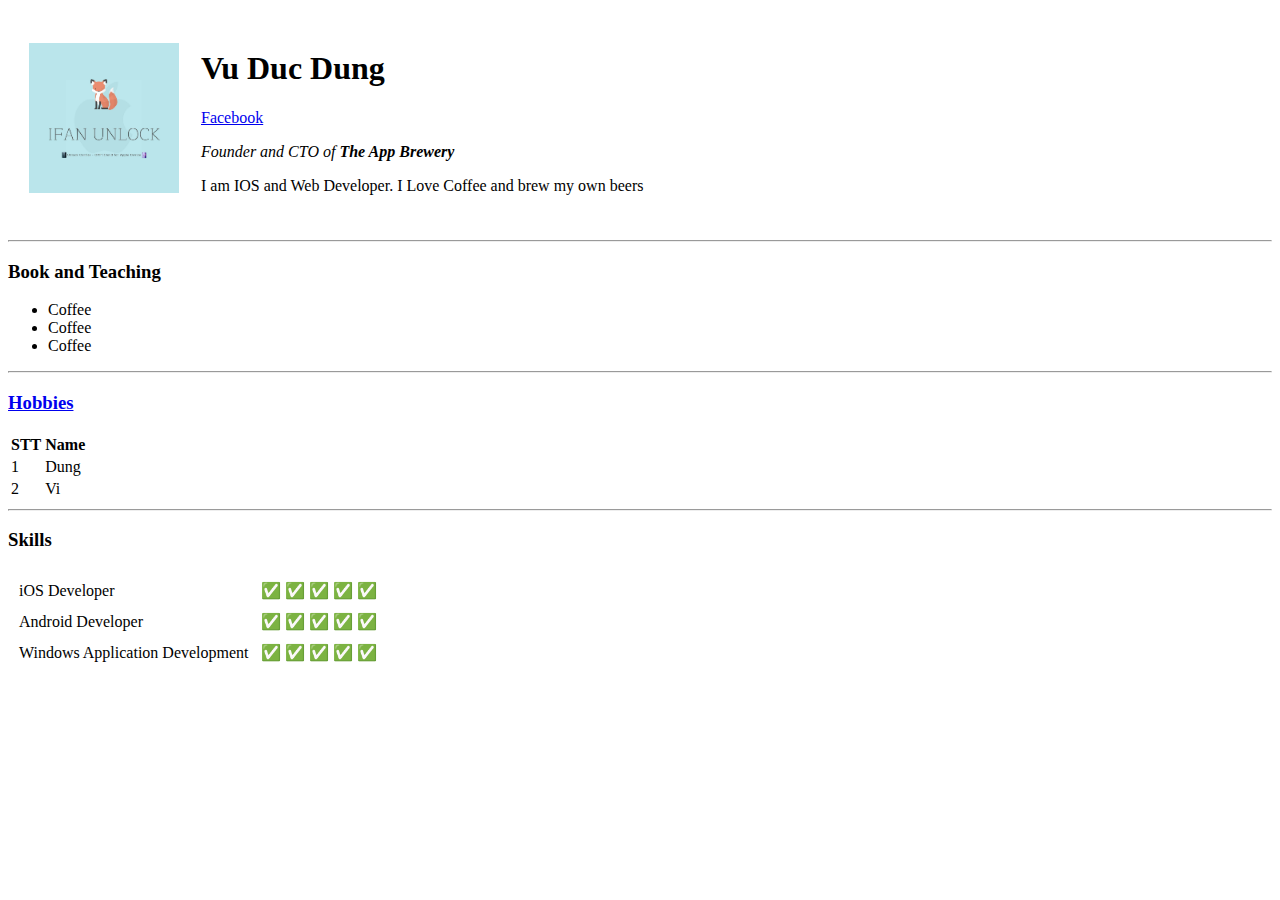
<file: index.html>
<!DOCTYPE html>
<html lang="en">

<head>
    <meta charset="UTF-8">
    <meta name="viewport" content="width=device-width, initial-scale=1.0">
    <meta http-equiv="X-UA-Compatible" content="ie=edge">
    <link rel="stylesheet" href="/css/style.css">
    <title>Vu Duc Dung Site</title>
</head>

<body>
    <table cellspacing="20">
        <tr>
            <td>
                <img src="assets/img/IFAN.jpg" width="150" height="150" alt="">
            </td>
            <td>
                <h1>Vu Duc Dung</h1>
                <p><a href="https://www.facebook.com/profile.php?id=100050246318062" target="_blank">Facebook</a></p>
                <p><em>Founder and CTO of <strong>The App Brewery</strong></em></p>
                <p>I am IOS and Web Developer. I Love Coffee and brew my own beers</p>
            </td>
        </tr>
    </table>
    <hr>
    <h3>Book and Teaching</h3>
    <ul>
        <li>Coffee</li>
        <li>Coffee</li>
        <li>Coffee</li>
    </ul>
    <hr>
    <h3><a href="hobby.html" target="_blank">Hobbies</a></h3>
    <table>
        <thead>
            <tr>
                <th>STT</th>
                <th>Name</th>
            </tr>

        </thead>
        <tr>
            <td>1</td>
            <td>Dung</td>
        </tr>
        <tr>
            <td>2</td>
            <td>Vi</td>
        </tr>
    </table>
    <hr>
    <h3>Skills</h3>
    <table cellspacing="10">
        <tr>
            <td>iOS Developer</td>
            <td>✅ ✅ ✅ ✅ ✅</td>
        </tr>
        <tr>
            <td>Android Developer</td>
            <td>✅ ✅ ✅ ✅ ✅</td>
        </tr>
        <tr>
            <td>Windows Application Development</td>
            <td>✅ ✅ ✅ ✅ ✅</td>
        </tr>
    </table>
</body>

</html>
</file>
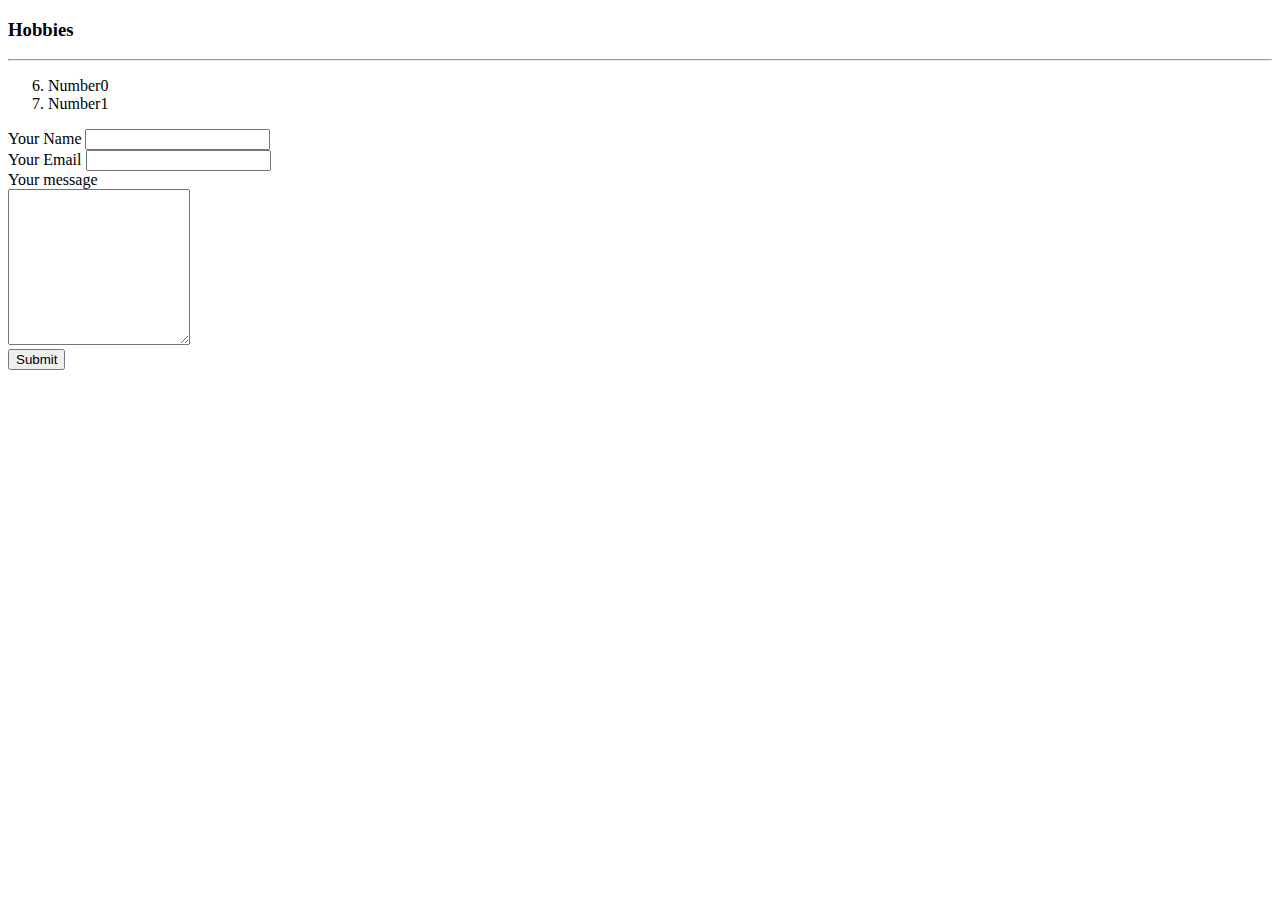
<file: hobby.html>
<!DOCTYPE html>
<html>

<head>
    <meta charset="UTF-8">
    <meta name="viewport" content="width=device-width, initial-scale=1.0">
    <meta http-equiv="X-UA-Compatible" content="ie=edge">
    <link rel="stylesheet" href="/css/style.css">
    <title>Hobby</title>
</head>

<body>
    <h3>Hobbies</h3>
    <hr>
    <ol start="6">
        <li>Number0</li>
        <li>Number1</li>
    </ol>
    <form action="mailto:info@example.com" method="post">
        <label>Your Name</label>
        <input type="text" name="" value=""> <br>
        <label>Your Email</label>
        <input type="email" name="" value=""> <br>
        <label>Your message</label> <br>
        <textarea type="name" rows="10" columns="30"></textarea><br>
        <input type="submit" name="">
    </form>
</body>

</html>
</file>
<file: css/style.css>
body {
    /* background-color: #66BFBF; */
}


/* hr {
    border-style: none;
    border-top-style: dotted;
    border-color: grey;
    border-width: 5px;
    width: 5%;
} */
</file>
